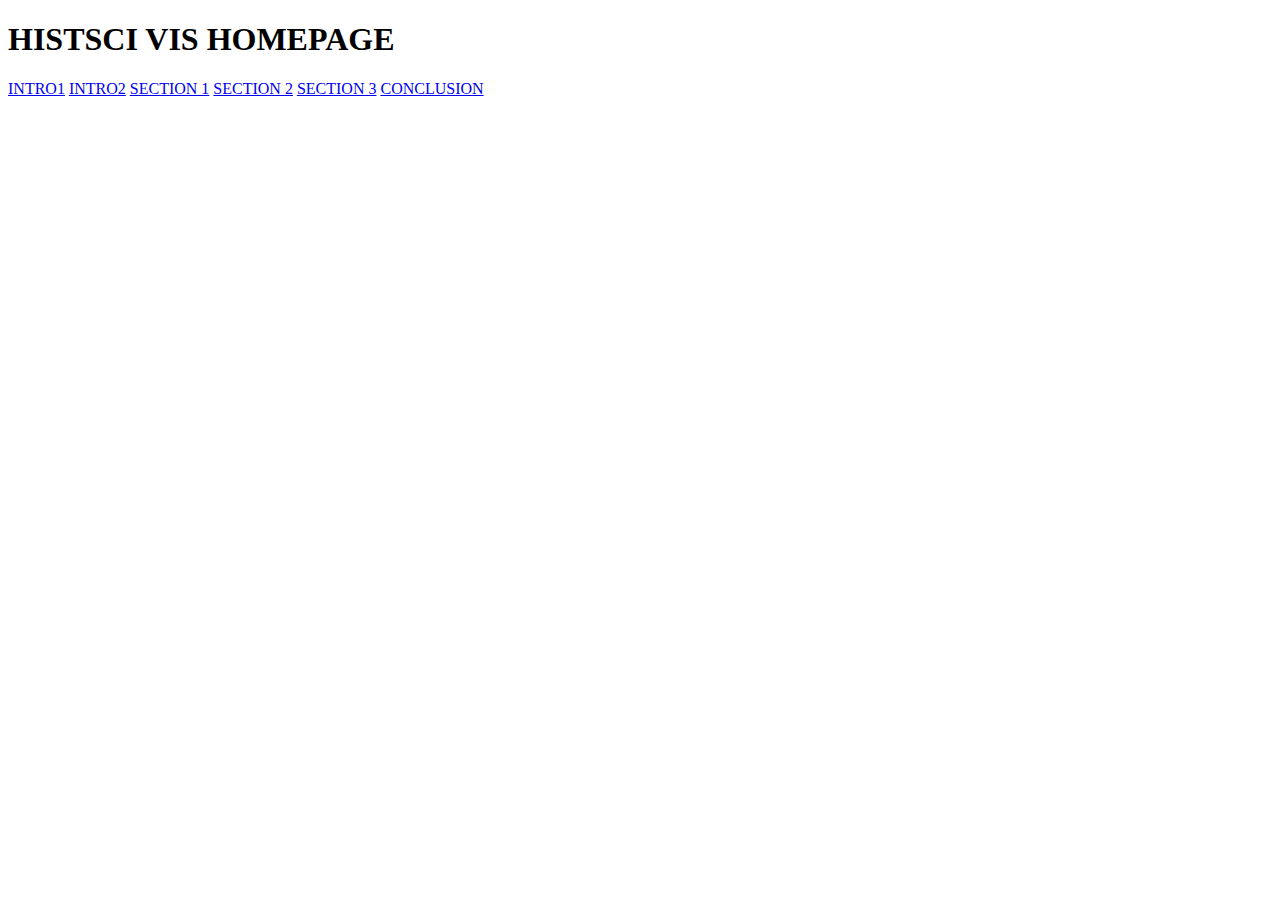
<file: index.html>
<!DOCTYPE html>
<html lang="en">

<head>
    <meta charset="UTF-8">
    <meta name="viewport" content="width=device-width, initial-scale=1.0">
    <title>HISTSCI Vis Homepage</title>
</head>

<body>
    <h1>HISTSCI VIS HOMEPAGE</h1>
    <a href="intro1/">INTRO1</a>
    <a href="intro2/">INTRO2</a>
    <a href="sec1/">SECTION 1</a>
    <a href="sec2/">SECTION 2</a>
    <a href="sec3/">SECTION 3</a>
    <a href="conclusion/">CONCLUSION</a>
</body>

</html>
</file>
